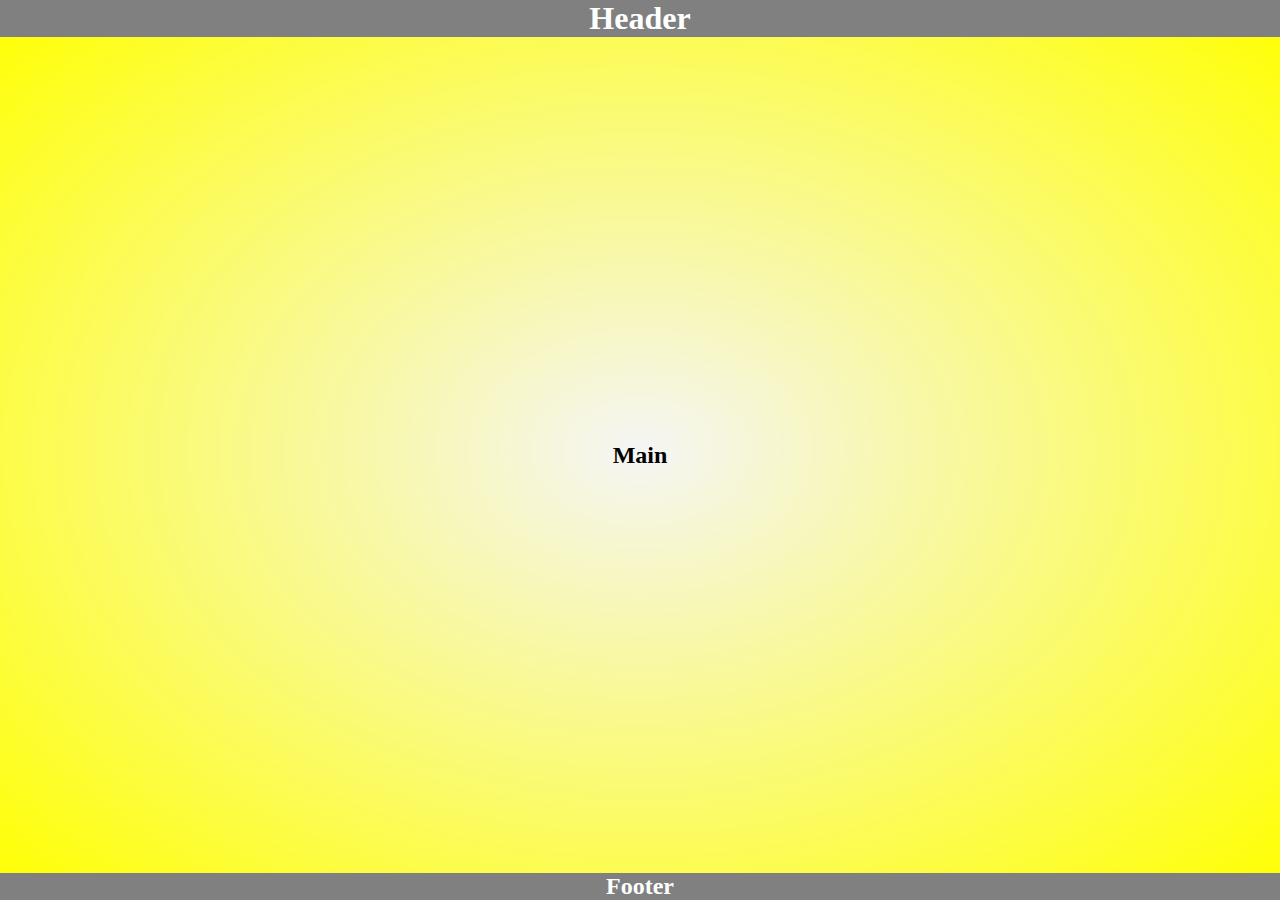
<file: index1.html>
<!DOCTYPE html>
<html lang="en">
<head>
    <meta charset="UTF-8">
    <meta name="viewport" content="width=device-width, initial-scale=1.0">
    <title>Media Queries</title>
    <link rel="stylesheet" href="./style1.css">
</head>
<body>
    <header>
        <h1>Header</h1>
        <nav>
            <h2>Nav</h2>
        </nav>
    </header>
    <main>
        <h2>Main</h2>
    </main>
    <footer>
        <h2>Footer</h2>
    </footer>
</body>
</html>
</file>
<file: style1.css>
*{
    margin:0;
    padding:0;
    box-sizing:border-box;
}
body{
    font:1.5rem;
    min-height:100vh;
    background-color:bisque;
    background-image:radial-gradient(blue,red);
    display:flex;
    flex-direction:column;
}
header,nav,main,footer{
    display:grid;
    justify-content:center;
    align-items:center;
    grid-template-columns: 100%;
    text-align:center;
}
header,footer{
    background-color:gray;
    color:white;
    position:sticky;

}
header{
    top:0;
}
footer{
    bottom:0;
}
main{
    flex-grow:1;
}
nav{
    background-color: white;
    color:black;
    padding:0.5rem;
    border-bottom:2px solid black;
}
/*small screen*/
@media screen and (min-width:576px){
   body{
     background-color: green;
     background-image:radial-gradient(whitesmoke,green);
   }
   nav{
    display:none;
   }
}
/*medium */
@media screen and (min-width:768px){
    body{
        background-color:red;
        background-image:radial-gradient(whitesmoke,red);
    }

}
/*large*/
@media screen and (min-width:900px){
    body{
        background-color:yellow;
        background-image:radial-gradient(whitesmoke,yellow);
    }
}
</file>
